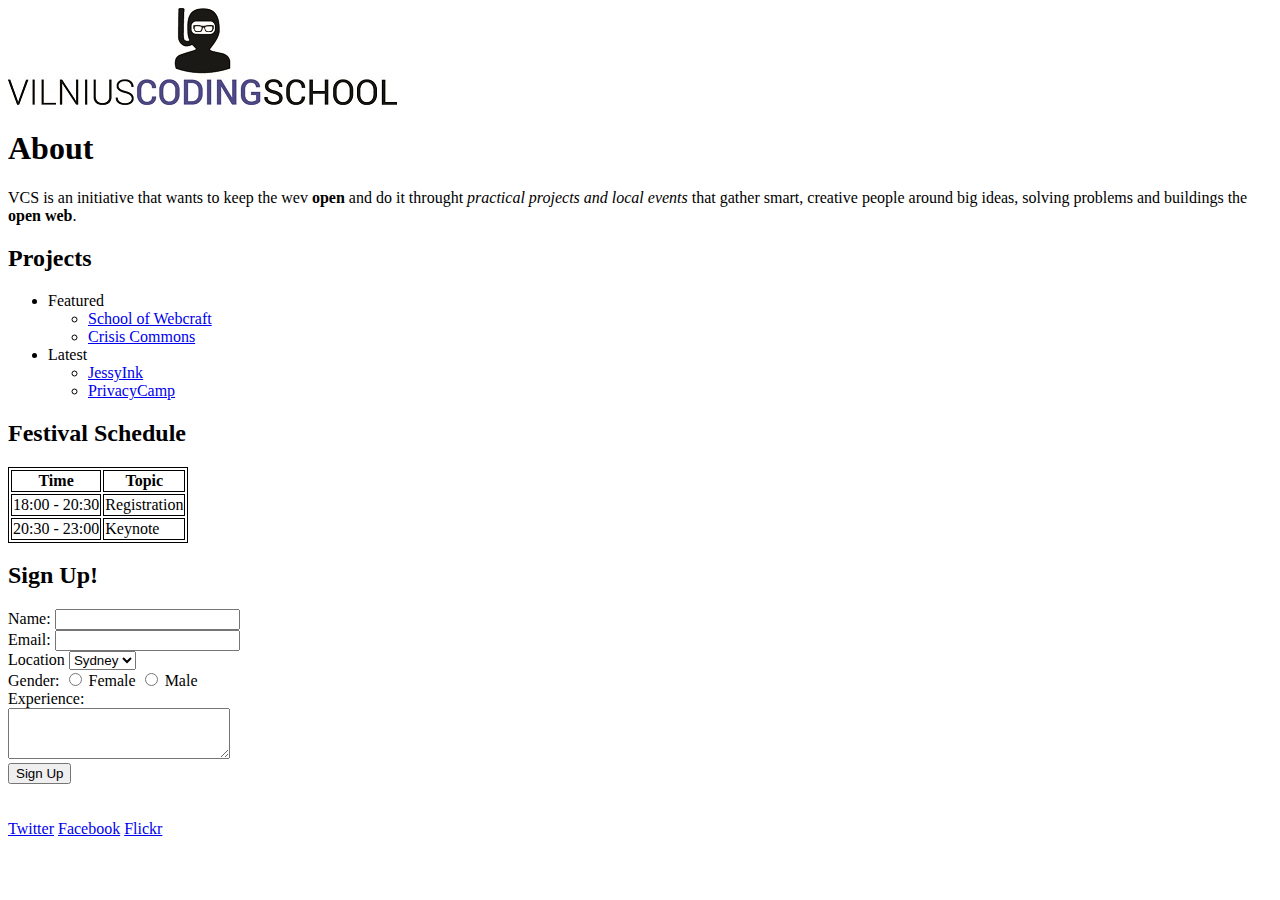
<file: index.html>
<!DOCTYPE html>
<html lang="en">

<head>
    <meta charset="UTF-8">
    <meta name="viewport" content="width=device-width, initial-scale=1.0">
    <title>HTML paskaita</title>
    <style>
        table, th, td {
            border: 1px solid black;
        }
    </style>
</head>

<body>
    <img src="vilniaus.jpg" alt="logo">
    <h1>About</h1>
    <p>VCS is an initiative that wants to keep the wev <b>open</b> and do it throught
        <i>practical projects and local events</i>
        that gather smart, creative people around big ideas, solving problems and buildings the <b>open web</b>.</p>
    <h2>Projects </h2>


    <ul>
        <li>Featured</li>
        <ul>
            <li><a href="https://www.mozillalabs.com/en-US/school-of-webcraft/index.html">School of Webcraft</a></li>
            <li><a href="https://crisiscommons.org/">Crisis Commons</a></li>
        </ul>
        <li>Latest</li>
        <ul>
        <li><a href="https://code.google.com/archive/p/jessyink/">JessyInk</a></li>
        <li><a href="https://privacycamp.eu/">PrivacyCamp</a></li>
        </ul>
    </ul>

    <h2>Festival Schedule</h2>

    <table>
        <tr>
            <th>Time</th>
            <th>Topic</th>
        </tr>
        <tr>
            <td>18:00 - 20:30</td>
            <td>Registration</td>
        </tr>
        <tr>
            <td>20:30 - 23:00</td>
            <td>Keynote</td>
        </tr>
    </table>

    <h2>Sign Up!</h2>

    <form action="">
        <label for="name">Name:</label>
        <input type="text"><br>
        <label for="email">Email:</label>
        <input type="text"><br>
    </form>

    <form action="">
        <label for="location">Location</label>
        <select name="location" id="location">
            <option value="london">London</option>
            <option value="sydney" selected>Sydney</option>
            <option value="rome">Rome</option>
            <option value="vilnius">Vilnius</option>
        </select>
    </form>

    <form>
        <label for="gender">Gender:</label>
        <input type="radio" name="gender" id="female">
        <label for="male">Female</label>
        <input type="radio" name="gender" id="male">
        <label for="male">Male</label>
    </form>

    <form action="">
        <label for="experience">Experience:</label><br>
        <textarea name="message" rows="3" cols="25"></textarea><br>
        <button>Sign Up</button>
      </form>
      <br><br>
    <a target="_blank" href="https://www.twitter.com">Twitter</a>
    <a target="_blank" href="https://www.facebook.com">Facebook</a>
    <a target="_blank" href="https://www.flickr.com">Flickr</a>
</body>

</html>
</file>
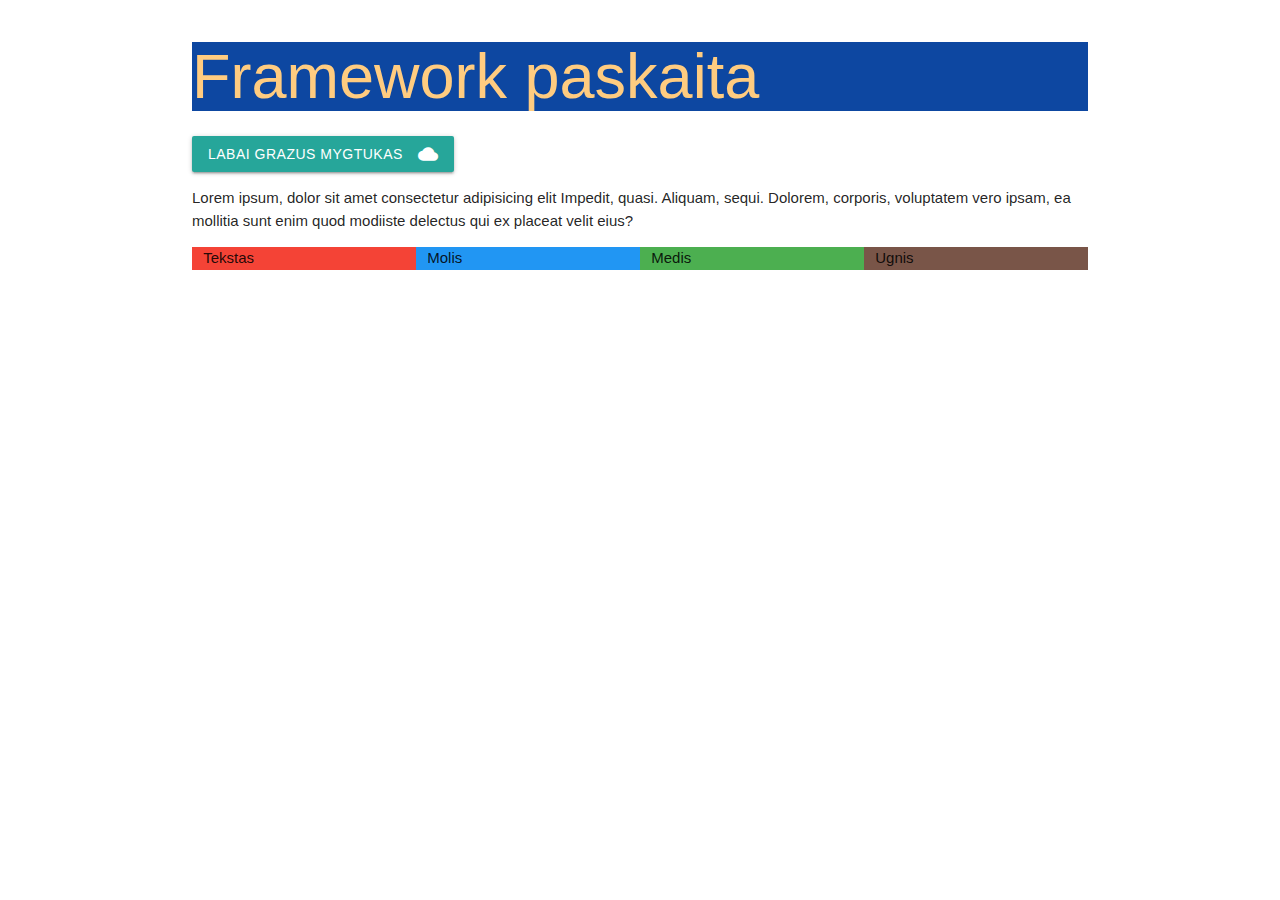
<file: 4_Framework/index.html>
<!DOCTYPE html>
<html lang="en">

<head>
    <meta charset="UTF-8">
    <meta name="viewport" content="width=device-width, initial-scale=1.0">
    <title>Framework paskaita</title>

    <link rel="stylesheet" href="https://cdnjs.cloudflare.com/ajax/libs/materialize/1.0.0/css/materialize.min.css">
    <link href="https://fonts.googleapis.com/icon?family=Material+Icons" rel="stylesheet">

</head>

<body>
    <div class="container">

        <h1 class="blue darken-4 orange-text text-lighten-3">Framework paskaita</h1>

        <a class="waves-effect waves-light btn " href="">
            <i class="material-icons right">cloud</i>Labai grazus mygtukas
        </a>

        <p>Lorem ipsum, dolor sit amet consectetur adipisicing elit Impedit, quasi. Aliquam, sequi. Dolorem, corporis,
            voluptatem vero ipsam, ea mollitia sunt enim quod modiiste delectus qui ex placeat velit eius?
        </p>

        <div class="row">
            <div class="col s12 m6 l3 red">Tekstas</div>
            <div class="col s12 m6 l3 blue">Molis</div>
            <div class="col s12 m6 l3 green">Medis</div>
            <div class="col s12 m6 l3 brown">Ugnis</div>
        </div>

    </div>

    <script src="https://cdnjs.cloudflare.com/ajax/libs/materialize/1.0.0/js/materialize.min.js"></script>

</body>

</html>
</file>
